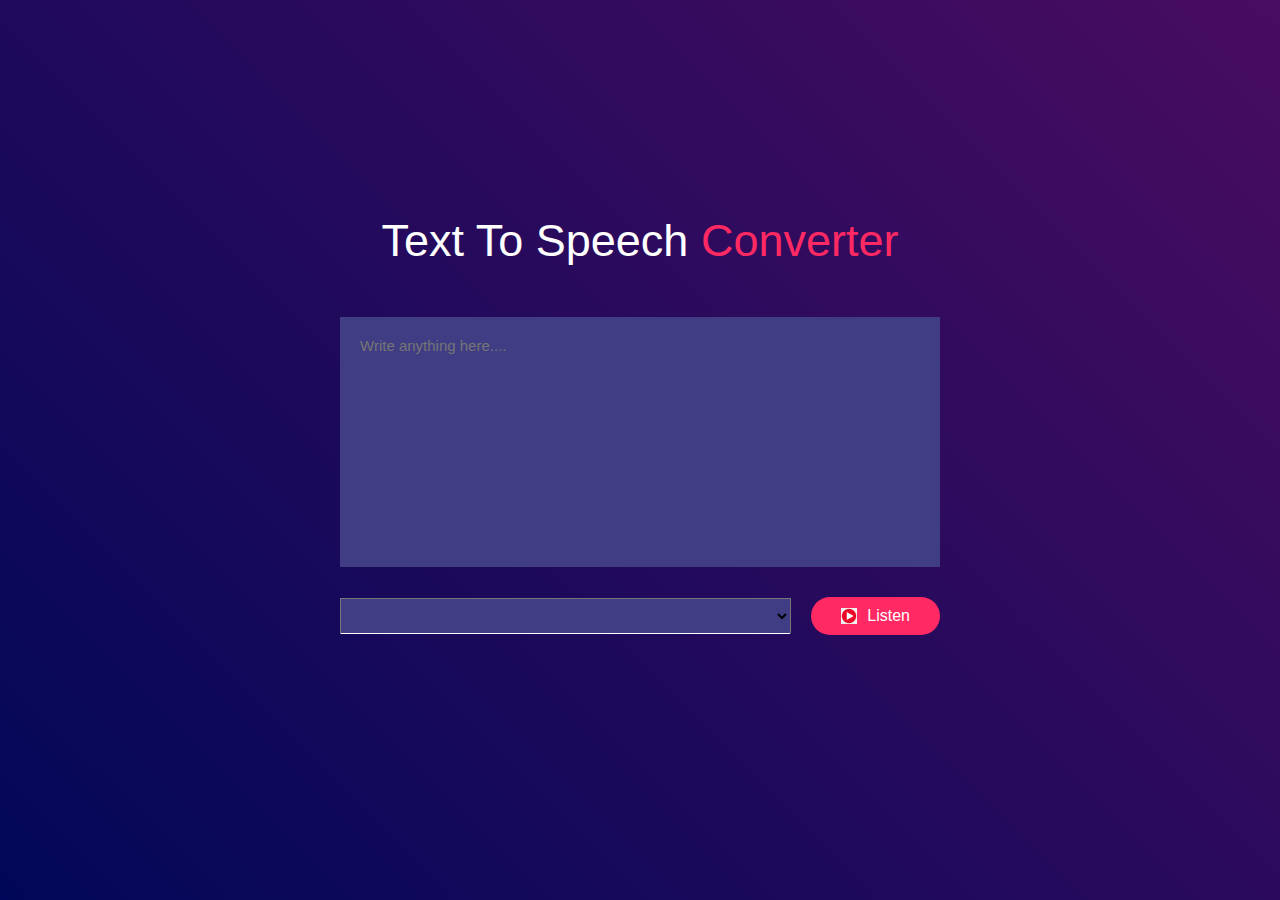
<file: TextToSpeech/frontend/index.html>
<!DOCTYPE html>
<html lang="en">
<head>
    <meta charset="UTF-8">
    <meta http-equiv="X-UA-Compatible" content="IE=edge">
    <meta name="viewport" content="width=device-width, initial-scale=1.0">
    <title>Text To Speech Converter</title>
    <link rel="stylesheet" href="style.css">
</head>
<body>
    <div class="hero">
        <h1>Text To Speech <span>Converter</span></h1>
        <textarea placeholder="Write anything here...."></textarea>
        <div class="row">
            <select name="" id=""></select>
            <button><img src="./play.png">Listen</button>
        </div>
    </div>
    <script src="script.js"></script>
</body>
</html>
</file>
<file: TextToSpeech/frontend/style.css>
*{
    margin: 0;
    padding: 0;
    font-family: sans-serif;
    box-sizing: border-box;
}

.hero{
    width: 100%;
    min-height: 100vh;
    background: linear-gradient(45deg, #010758, #490d61);
    display: flex;
    justify-content: center;
    align-items: center;
    flex-direction: column;
    color: white;
}

.hero h1{
    
    font-weight: 500;
    font-size: 45px;
    margin-top: -50px;
    margin-bottom: 50px;
}

.hero h1 span{
    color: #ff2963;
}

textarea{
    width: 600px;
    height: 250px;
    background: #403d84;
    color: #fff;
    font-size: 15px;
    border: 0;
    outline: 0;
    padding: 20px;
    border-radius: 1;
    resize: none;
    margin-bottom: 30px;
}

textarea placeholder{
    font-size: 24px;
    color:#fff;
}

.row{
    width: 600px;
    display: flex;
    flex-direction: row;
    align-items: center;
    gap: 20px;
    justify-content: space-between;
}

button{
    background: #ff2963;
    color: #fff;
    font-size: 16px;
    padding: 10px 30px;
    border-radius: 35px;
    border: 0;
    outline: 0;
    cursor: pointer;
    display: flex;
    align-items: center;
}

button img{
    width: 16px;
    margin-right: 10px;
}

select{
    width: 600px;
    height: 4vh;
    background-color: #403d84;  
    border-bottom: 1px solid #fff;
    border-bottom-right-radius: 2px;
}
</file>
